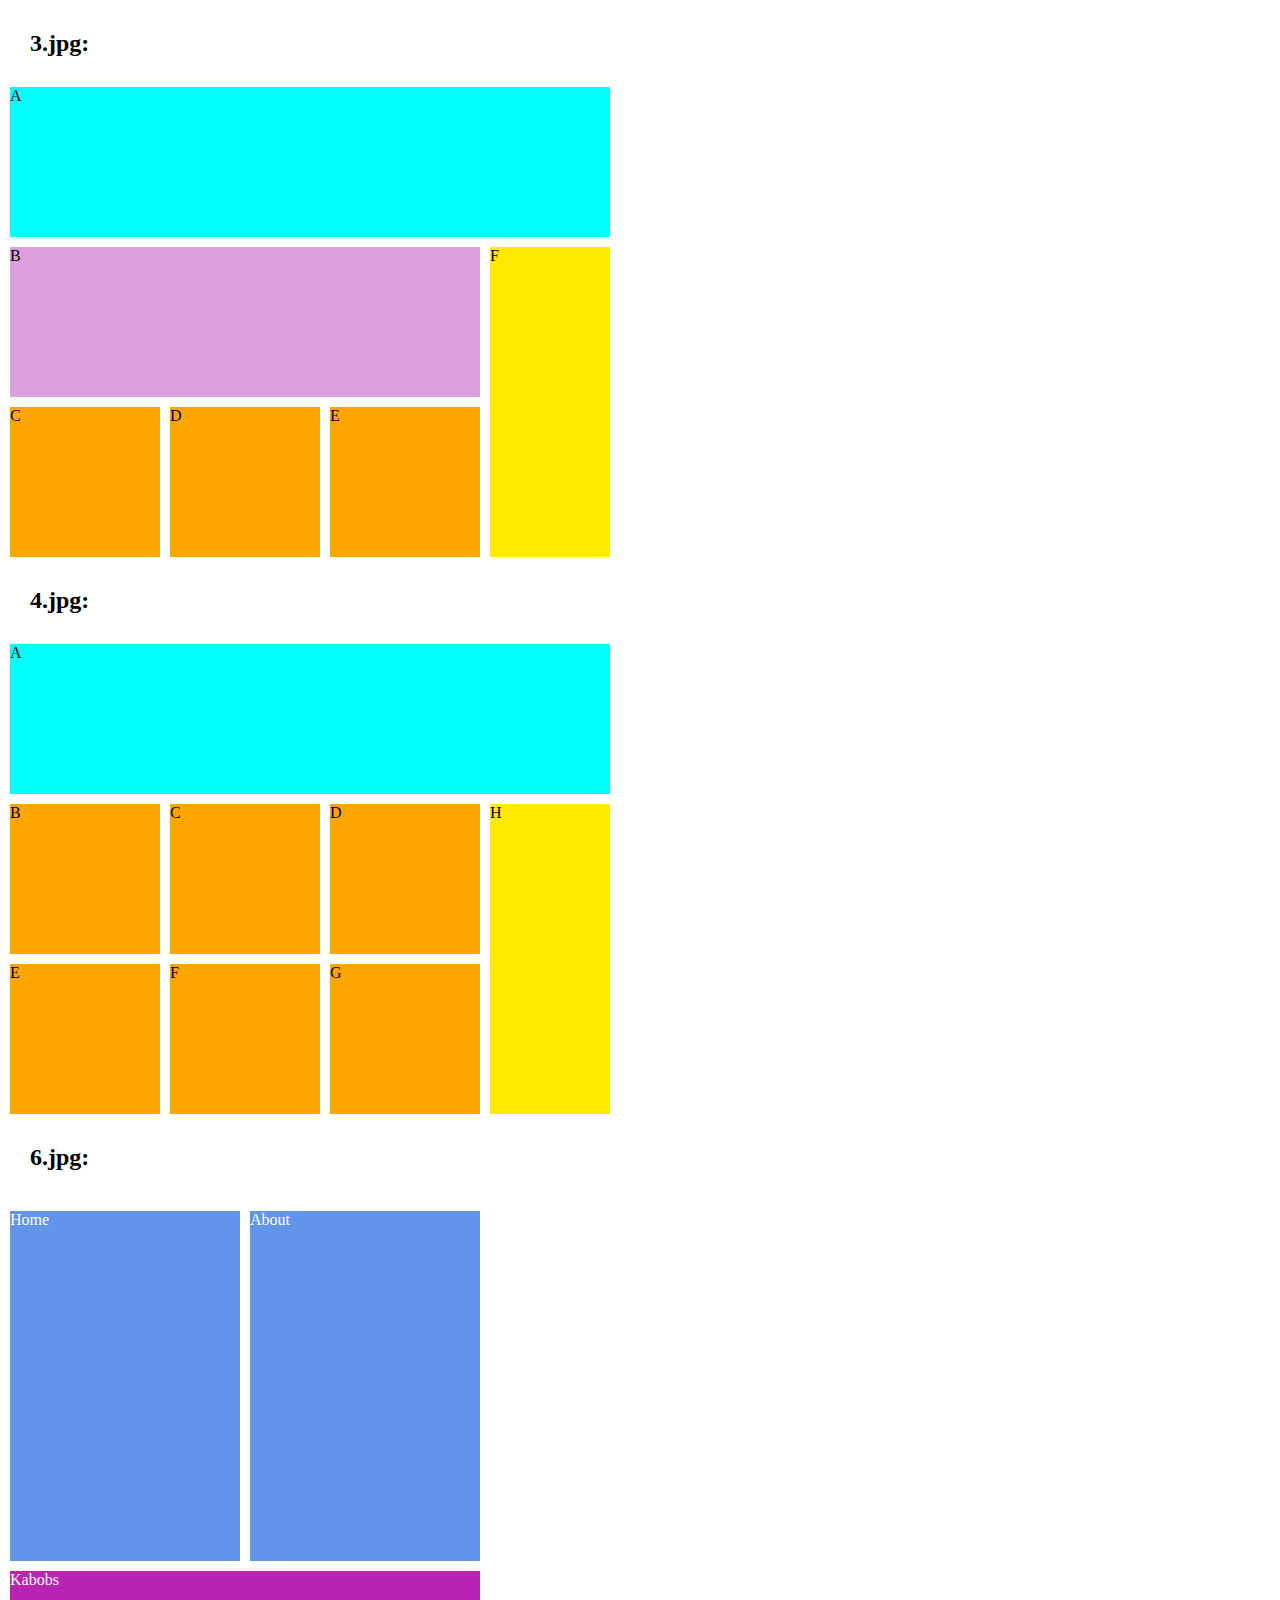
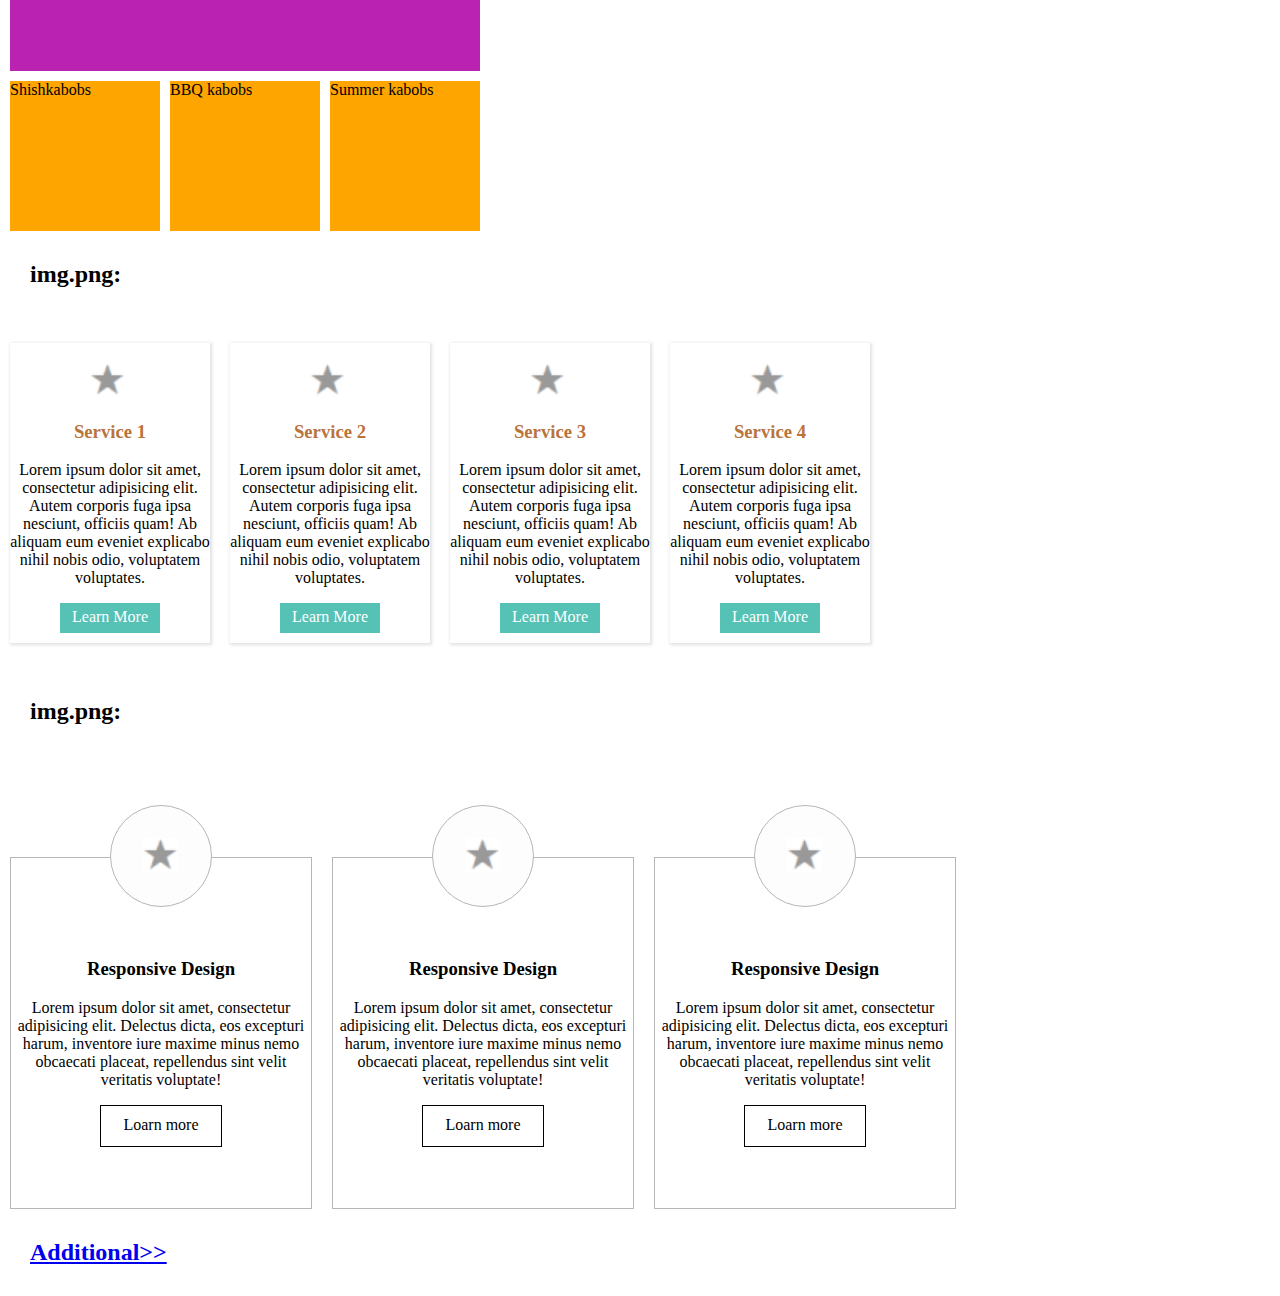
<file: index.html>
<!doctype html>
<html lang="en">
<head>
    <meta charset="UTF-8">
    <meta name="viewport"
          content="width=device-width, user-scalable=no, initial-scale=1.0, maximum-scale=1.0, minimum-scale=1.0">
    <meta http-equiv="X-UA-Compatible" content="ie=edge">
    <link rel="stylesheet" href="main.css">
    <title>html_classwork_3</title>
</head>
<body>

<h2>3.jpg:</h2>
<div class="a">A</div>
<div class="d-flex">
    <div>
        <div class="b">B</div>
        <div class="d-flex">
            <div class="cde">C</div>
            <div class="cde">D</div>
            <div class="cde">E</div>
        </div>
    </div>
    <div class="f">F</div>
</div>

<h2>4.jpg:</h2>
<div class="a">A</div>
<div class="d-flex">
    <div>
        <div class="d-flex">
            <div class="cde">B</div>
            <div class="cde">C</div>
            <div class="cde">D</div>
        </div>
        <div class="d-flex">
            <div class="cde">E</div>
            <div class="cde">F</div>
            <div class="cde">G</div>
        </div>
    </div>
    <div class="f">H</div>
</div>

<h2>6.jpg:</h2>
<div class="d-flex">
    <div class="home">Home</div>
    <div class="home">About</div>
</div>
<div class="kabobs">Kabobs</div>
<div class="d-flex">
    <div class="cde">Shishkabobs</div>
    <div class="cde">BBQ kabobs</div>
    <div class="cde">Summer kabobs</div>
</div>

<h2>img.png:</h2>
<div class="d-flex">
    <div class="frame">
        <img src="img/web_d.png" alt="service">
        <h3>Service 1</h3>
        <p>Lorem ipsum dolor sit amet, consectetur adipisicing elit. Autem corporis fuga ipsa nesciunt, officiis quam!
            Ab aliquam eum eveniet explicabo nihil nobis odio, voluptatem voluptates.</p>
        <div class="button">Learn More</div>
    </div>
    <div class="frame">
        <img src="img/web_d.png" alt="service">
        <h3>Service 2</h3>
        <p>Lorem ipsum dolor sit amet, consectetur adipisicing elit. Autem corporis fuga ipsa nesciunt, officiis quam!
            Ab aliquam eum eveniet explicabo nihil nobis odio, voluptatem voluptates.</p>
        <div class="button">Learn More</div>
    </div>
    <div class="frame">
        <img src="img/web_d.png" alt="service">
        <h3>Service 3</h3>
        <p>Lorem ipsum dolor sit amet, consectetur adipisicing elit. Autem corporis fuga ipsa nesciunt, officiis quam!
            Ab aliquam eum eveniet explicabo nihil nobis odio, voluptatem voluptates.</p>
        <div class="button">Learn More</div>
    </div>
    <div class="frame">
        <img src="img/web_d.png" alt="service">
        <h3>Service 4</h3>
        <p>Lorem ipsum dolor sit amet, consectetur adipisicing elit. Autem corporis fuga ipsa nesciunt, officiis quam!
            Ab aliquam eum eveniet explicabo nihil nobis odio, voluptatem voluptates.</p>
        <div class="button">Learn More</div>
    </div>
</div>

<h2>img.png:</h2>
<div class="d-flex">
    <div>
        <div class="circle_img">
            <img src="img/web_d.png" alt="img">
        </div>
        <div class="frame2">
            <h3>Responsive Design</h3>
            <p>Lorem ipsum dolor sit amet, consectetur adipisicing elit. Delectus dicta, eos excepturi harum, inventore
                iure maxime minus nemo obcaecati placeat, repellendus sint velit veritatis voluptate!</p>
            <div class="button2">Loarn more</div>
        </div>
    </div>
    <div>
        <div class="circle_img">
            <img src="img/web_d.png" alt="img">
        </div>
        <div class="frame2">
            <h3>Responsive Design</h3>
            <p>Lorem ipsum dolor sit amet, consectetur adipisicing elit. Delectus dicta, eos excepturi harum, inventore
                iure maxime minus nemo obcaecati placeat, repellendus sint velit veritatis voluptate!</p>
            <div class="button2">Loarn more</div>
        </div>
    </div>
    <div>
        <div class="circle_img">
            <img src="img/web_d.png" alt="img">
        </div>
        <div class="frame2">
            <h3>Responsive Design</h3>
            <p>Lorem ipsum dolor sit amet, consectetur adipisicing elit. Delectus dicta, eos excepturi harum, inventore
                iure maxime minus nemo obcaecati placeat, repellendus sint velit veritatis voluptate!</p>
            <div class="button2">Loarn more</div>
        </div>
    </div>
</div>

<h2><a href="additional/additional.html">Additional>></a></h2>
</body>
</html>
</file>
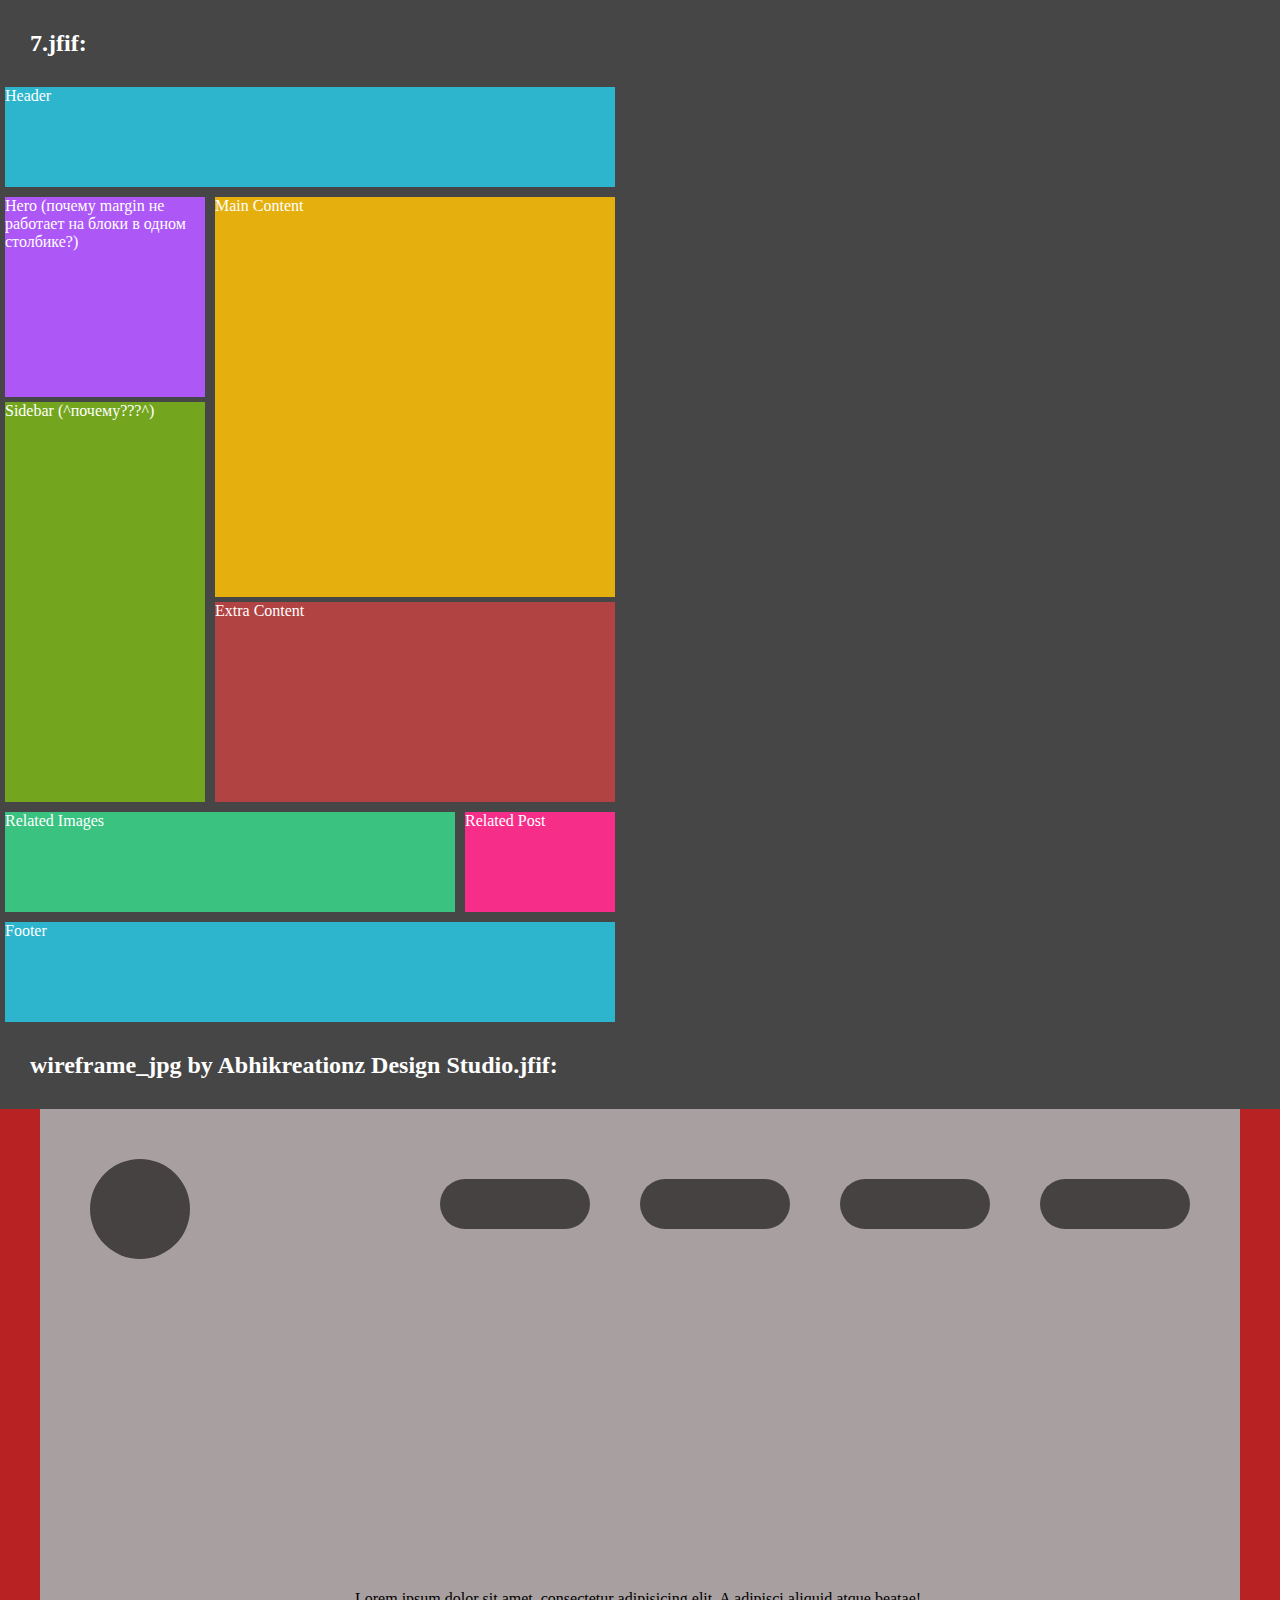
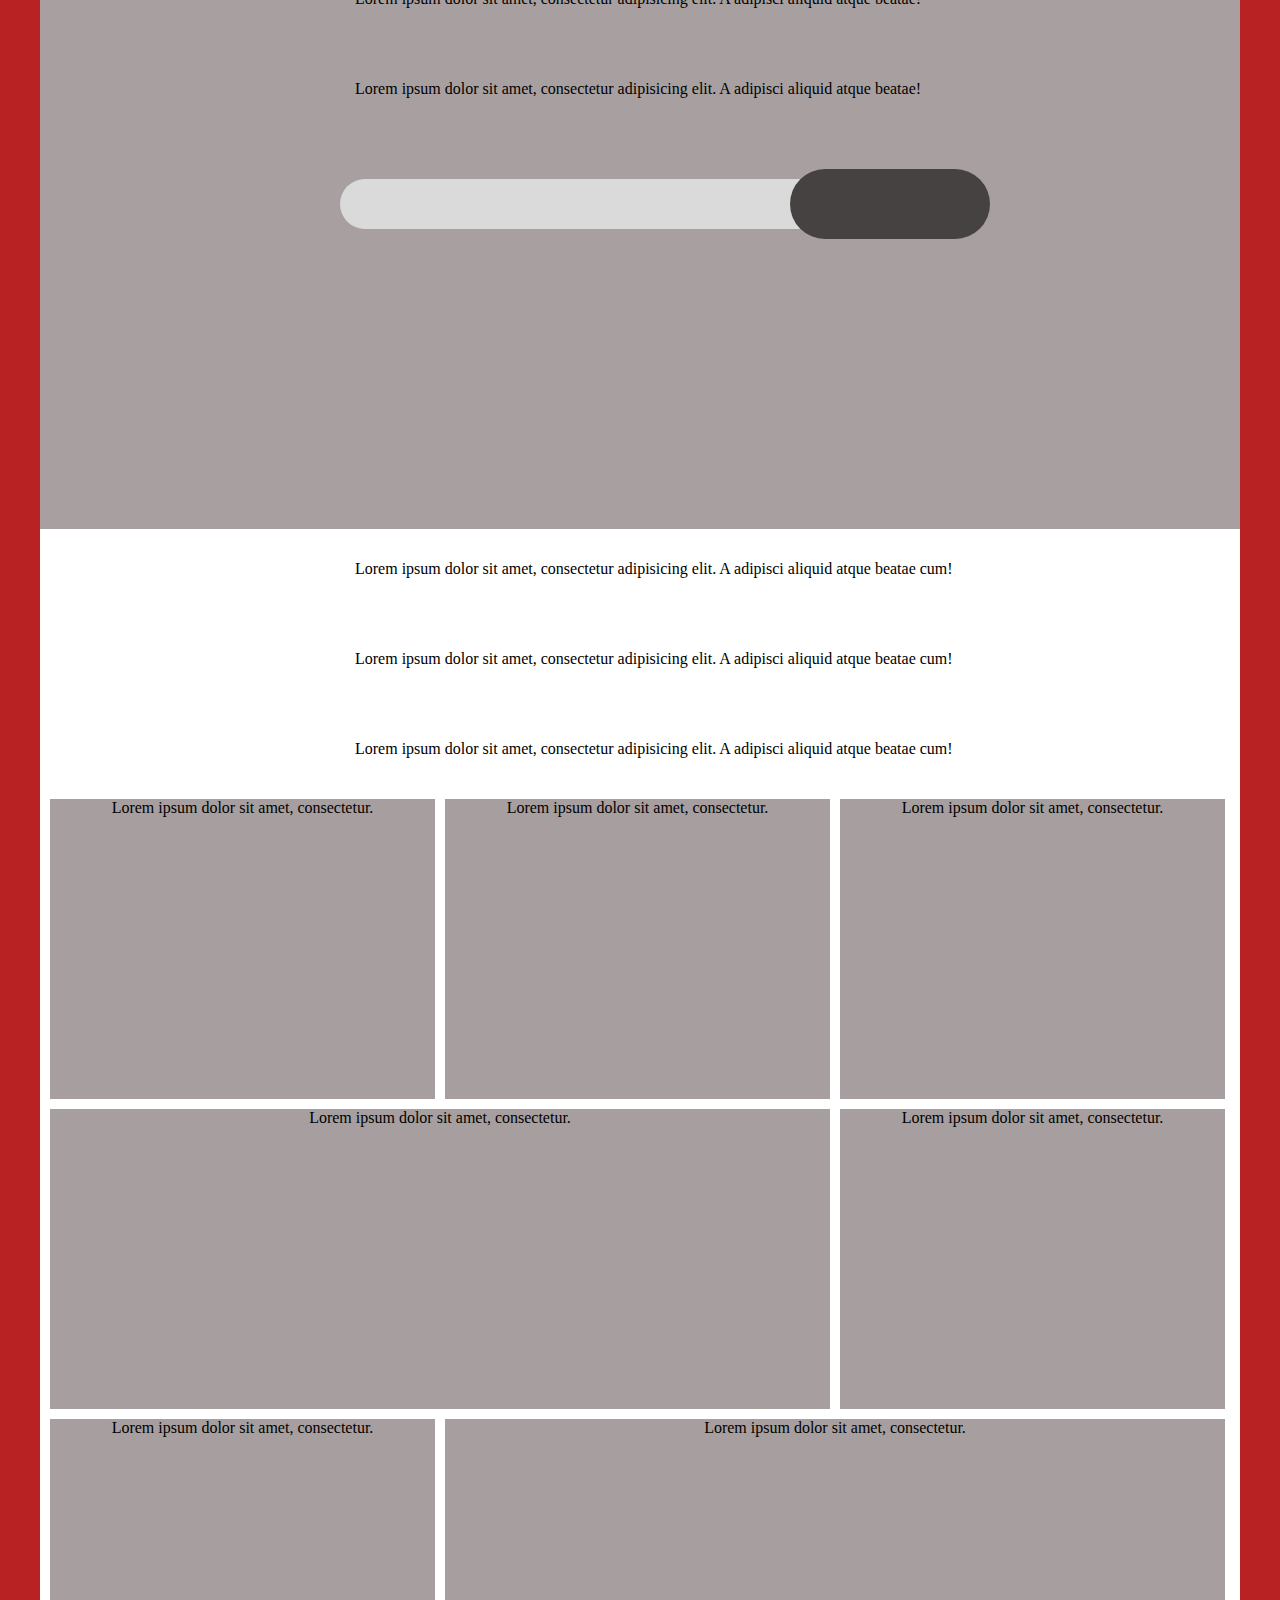
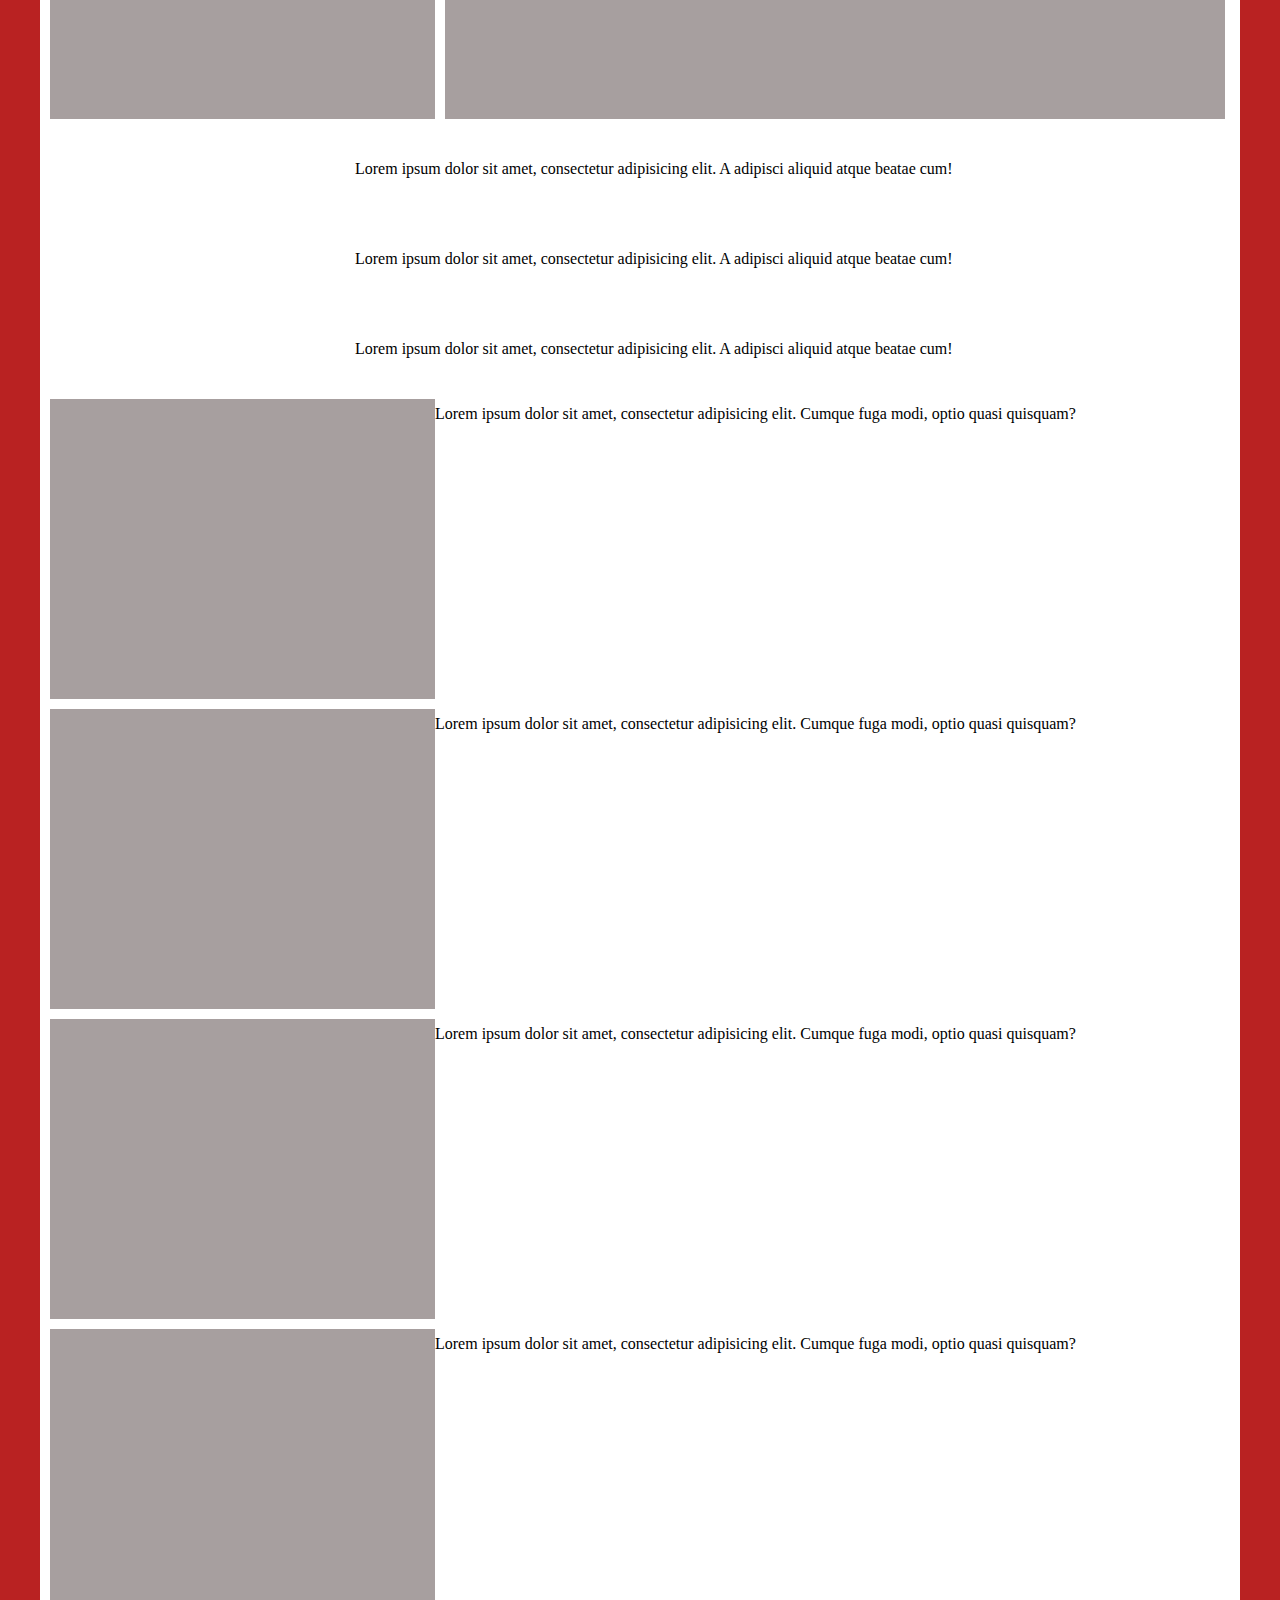
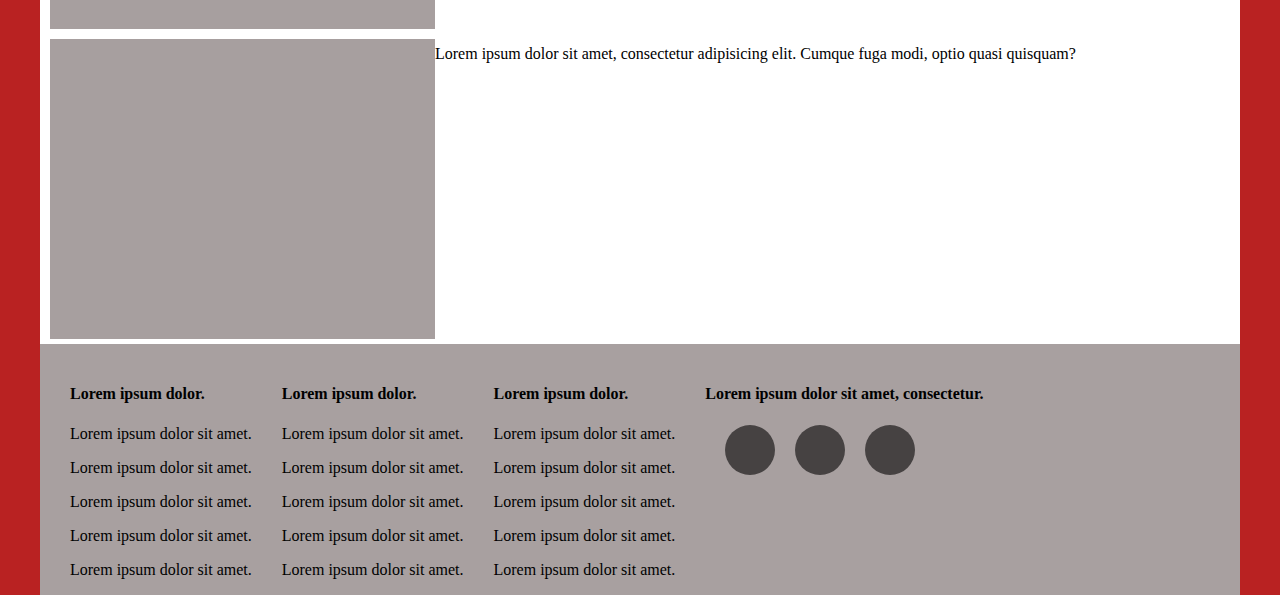
<file: additional/additional.html>
<!doctype html>
<html lang="en">
<head>
    <meta charset="UTF-8">
    <meta name="viewport"
          content="width=device-width, user-scalable=no, initial-scale=1.0, maximum-scale=1.0, minimum-scale=1.0">
    <meta http-equiv="X-UA-Compatible" content="ie=edge">
    <link rel="stylesheet" href="additional.css">
    <title>Additional_classwork_3</title>
</head>
<body>

<h2>7.jfif:</h2>
<div class="header_frame">Header</div>
<div class="d_flex">
    <div>
        <div class="hero_frame">Hero (почему margin не работает на блоки в одном столбике?)</div>
        <div class="sidebar_frame">Sidebar (^почему???^)</div>
    </div>
    <div>
        <div class="main_cont_frame">Main Content</div>
        <div class="extra_cont_frame">Extra Content</div>
    </div>
</div>

<div class="d_flex">
    <div class="rel_img_frame">Related Images</div>
    <div class="Post_frame">Related Post</div>
</div>
<div class="header_frame">Footer</div>


<h2>wireframe_jpg by Abhikreationz Design Studio.jfif:</h2>
<div class="div_father">
    <div class="div_child">
        <div class="d_flex">
            <div class="header_circle"></div>
            <div class="d_flex header_button_left">
                <div class="header_button"></div>
                <div class="header_button"></div>
                <div class="header_button"></div>
                <div class="header_button"></div>
            </div>
        </div>
        <div class="hero_red">
            <div class="line">
                <p>Lorem ipsum dolor sit amet, consectetur adipisicing elit. A adipisci aliquid atque beatae!</p>
            </div>
            <div class="line">
                <p>Lorem ipsum dolor sit amet, consectetur adipisicing elit. A adipisci aliquid atque beatae!</p>
            </div>
            <div class="hero_red_search">
                <div class="hero_red_button"></div>
            </div>
        </div>
        <div class="destination">
            <div>
                <div class="line">
                    <p>Lorem ipsum dolor sit amet, consectetur adipisicing elit. A adipisci aliquid atque beatae
                        cum!</p>
                </div>
                <div class="line">
                    <p>Lorem ipsum dolor sit amet, consectetur adipisicing elit. A adipisci aliquid atque beatae
                        cum!</p>
                </div>
                <div class="line">
                    <p>Lorem ipsum dolor sit amet, consectetur adipisicing elit. A adipisci aliquid atque beatae
                        cum!</p>
                </div>
            </div>
            <div>
                <div class="d_flex">
                    <div class="block_small">Lorem ipsum dolor sit amet, consectetur.</div>
                    <div class="block_small">Lorem ipsum dolor sit amet, consectetur.</div>
                    <div class="block_small">Lorem ipsum dolor sit amet, consectetur.</div>
                </div>
                <div class="d_flex">
                    <div class="block_long">Lorem ipsum dolor sit amet, consectetur.</div>
                    <div class="block_small">Lorem ipsum dolor sit amet, consectetur.</div>
                </div>
                <div class="d_flex">
                    <div class="block_small">Lorem ipsum dolor sit amet, consectetur.</div>
                    <div class="block_long">Lorem ipsum dolor sit amet, consectetur.</div>
                </div>
            </div>
            <div>
                <div class="line">
                    <p>Lorem ipsum dolor sit amet, consectetur adipisicing elit. A adipisci aliquid atque beatae
                        cum!</p>
                </div>
                <div class="line">
                    <p>Lorem ipsum dolor sit amet, consectetur adipisicing elit. A adipisci aliquid atque beatae
                        cum!</p>
                </div>
                <div class="line">
                    <p>Lorem ipsum dolor sit amet, consectetur adipisicing elit. A adipisci aliquid atque beatae
                        cum!</p>
                </div>
            </div>
            <div>
                <div class="d_flex">
                    <div class="block_small"></div>
                    <p>Lorem ipsum dolor sit amet, consectetur adipisicing elit. Cumque fuga modi, optio quasi quisquam?</p>
                </div>
                <div class="d_flex">
                    <div class="block_small"></div>
                    <p>Lorem ipsum dolor sit amet, consectetur adipisicing elit. Cumque fuga modi, optio quasi quisquam?</p>
                </div>
                <div class="d_flex">
                    <div class="block_small"></div>
                    <p>Lorem ipsum dolor sit amet, consectetur adipisicing elit. Cumque fuga modi, optio quasi quisquam?</p>
                </div>
                <div class="d_flex">
                    <div class="block_small"></div>
                    <p>Lorem ipsum dolor sit amet, consectetur adipisicing elit. Cumque fuga modi, optio quasi quisquam?</p>
                </div>
                <div class="d_flex dop">
                    <div class="block_small"></div>
                    <p>Lorem ipsum dolor sit amet, consectetur adipisicing elit. Cumque fuga modi, optio quasi quisquam?</p>
                </div>
            </div>
        </div>
        <div class="d_flex">
            <div class="small_block">
                <h4>Lorem ipsum dolor.</h4>
                <p>Lorem ipsum dolor sit amet.</p>
                <p>Lorem ipsum dolor sit amet.</p>
                <p>Lorem ipsum dolor sit amet.</p>
                <p>Lorem ipsum dolor sit amet.</p>
                <p>Lorem ipsum dolor sit amet.</p>
            </div>
            <div class="small_block">
                <h4>Lorem ipsum dolor.</h4>
                <p>Lorem ipsum dolor sit amet.</p>
                <p>Lorem ipsum dolor sit amet.</p>
                <p>Lorem ipsum dolor sit amet.</p>
                <p>Lorem ipsum dolor sit amet.</p>
                <p>Lorem ipsum dolor sit amet.</p>
            </div>
            <div class="small_block">
                <h4>Lorem ipsum dolor.</h4>
                <p>Lorem ipsum dolor sit amet.</p>
                <p>Lorem ipsum dolor sit amet.</p>
                <p>Lorem ipsum dolor sit amet.</p>
                <p>Lorem ipsum dolor sit amet.</p>
                <p>Lorem ipsum dolor sit amet.</p>
            </div>
            <div class="small_block">
                <h4>Lorem ipsum dolor sit amet, consectetur.</h4>
                <div class="d_flex">
                    <div class="small_circle"></div>
                    <div class="small_circle"></div>
                    <div class="small_circle"></div>
                </div>
            </div>
        </div>
    </div>
</div>


<!--<h2>Annotating Wireframes.png</h2>-->
</body>
</html>
</file>
<file: main.css>
body{
    margin: 0;
}
h2{
    margin: 30px;
}
.d-flex{
    display: flex;
}
img{
    height: 35px;
    margin: 20px 0 0 80px;
}


.a{
    height: 150px;
    width: 600px;
    margin: 10px 0 0 10px;
    background: aqua;
}
.b{
    height: 150px;
    width: 470px;
    margin: 10px 0 0 10px;
    background: plum;
}
.cde{
    height: 150px;
    width: 150px;
    margin: 10px 0 0 10px;
    background: orange;
}
.f{
    height: 310px;
    width: 120px;
    margin: 10px 0 0 10px;
    background: #ffe900;
}


.home{

    height: 350px;
    width: 230px;
    margin: 10px 0 0 10px;
    background: #6394eb;
    color: white;
}
.kabobs{
    height: 100px;
    width: 470px;
    margin: 10px 0 0 10px;
    background: #ba22b2;
    color: white;
}


.frame{
    height: 300px;
    width: 200px;
    margin: 25px 10px;
    box-shadow: #e1e1e1 1px 1px 3px 1px;
}
.button{
    height: 25px;
    width: 100px;
    align-items: center;
    margin: auto;
    text-align: center;
    padding-top: 5px;
    background: #55c2b5;
    color: #ffffff;
}
.frame>h3{
    color: #ba733a;
    text-align: center;
}
p{
    text-align: center;
}


.frame2{
    height: 350px;
    width: 300px;
    margin: 0 10px;
    border: #b6b6b6 solid 1px;
}
.circle_img{
    height: 100px;
    width: 100px;
    position: relative;
    top: 50px;
    left: 110px;
    background: #fdfdfe;
    border: #b6b6b6 solid 1px;
    border-radius: 50%;
}
.circle_img>img{
    margin:32px 0 0 32px;
}
.button2{
    height: 20px;
    width: 100px;
    margin: auto;
    padding: 10px;
    text-align: center;
    border: #000000 solid 1px;
}
.frame2>h3{
    margin-top: 100px;
    text-align: center;
}
</file>
<file: additional/additional.css>
body{
    margin: 0;
    background: #464646;
}
.d_flex{
    display: flex;

}
h2{
    margin: 30px;
    color: white;
}

.header_frame{
    height: 100px;
    width: 610px;
    margin: 5px;
    background: #2db5ce;
    color: white;
}
.hero_frame{
    height: 200px;
    width: 200px;
    margin: 5px;
    background: #ad57f6;
    color: white;
}
.sidebar_frame{
    height: 400px;
    width: 200px;
    margin: 5px;
    background: #73a61e;
    color: white;
}
.main_cont_frame{
    height: 400px;
    width: 400px;
    margin: 5px;
    background: #e5b00e;
    color: white;
}
.extra_cont_frame{
    height: 200px;
    width: 400px;
    margin: 5px;
    background: #b24343;
    color: white;
}
.rel_img_frame{
    height: 100px;
    width: 450px;
    margin: 5px;
    background: #3ac281;
    color: white;
}
.Post_frame{
    height: 100px;
    width: 150px;
    margin: 5px;
    background: #f62e8a;
    color: white;
}


.div_father{
    background: #b92222;
}
.div_child{
    width: 1200px;

    margin: auto;
    background: #a8a0a0;
}
.header_circle{
    height: 100px;
    width: 100px;
    margin: 50px 0 0 50px;
    background: #464242;
    border-radius: 50%;
}
.header_button_left{
    width: 1000px;
    flex-direction: row-reverse;
}
.header_button{
    height: 50px;
    width: 150px;
    margin: 70px 0 0 50px;
    background: #464242;
    border-radius: 50px;
}
.hero_red{
 margin-top: 300px;
}
.line{
    height: 50px;
    width: 600px;
    margin: 10px 0 0 300px;
    padding: 15px;
}
.hero_red_search{
    height: 50px;
    width: 600px;
    margin: 50px 0 0 300px;
    background: #dadada;
    border-radius: 50px;
}
.hero_red_button{
    height: 70px;
    width: 200px;
    position: relative;
    left: 450px;
    bottom: 10px;
    background: #464242;
    border-radius: 50px;
}
.destination{
    background: white;
    margin-top: 300px;
}
.block_small{
    height: 300px;
    width: 385px;
    margin: 10px 0 0 10px;
    background: #a79f9f;
    text-align: center;

}
.block_long{
    height: 300px;
    width: 780px;
    margin: 10px 0 0 10px;
    background: #a79f9f;
    text-align: center;
}
.small_block{
    margin: 20px 0 0 30px;
}
.small_circle{
    height: 50px;
    width: 50px;
    margin-left: 20px;
    background: #464242;
    border-radius: 50%;
}
.dop>.block_small{
    margin-bottom: 5px;
}
</file>
